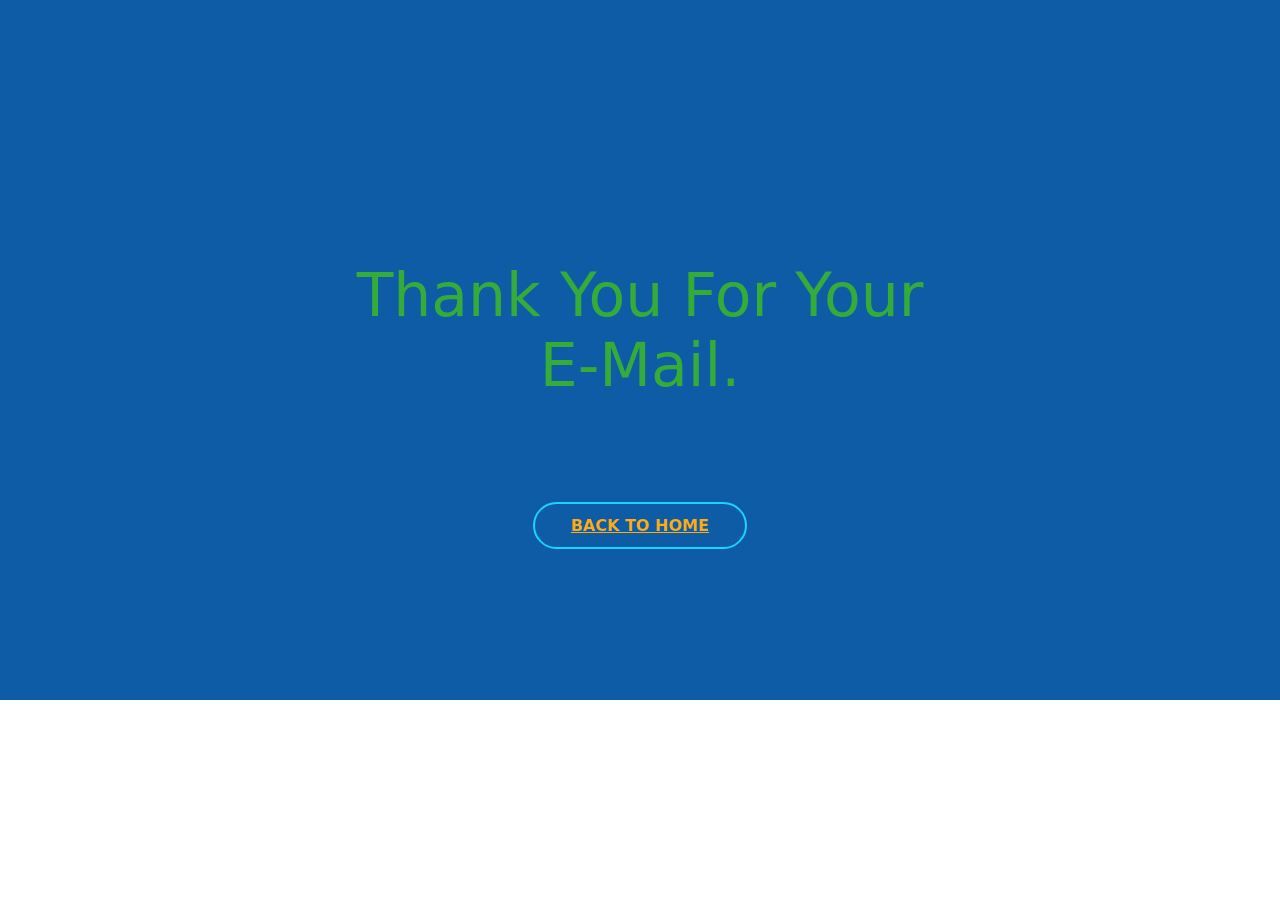
<file: monoline-1.0.0/thank-you.html>
<!DOCTYPE HTML>
<html lang="en-US">
<head>
	<meta charset="UTF-8">
	<title>Your Mail Has Been Send Successfully.</title>
			<!-- Latest Bootstrap min CSS -->
		<link rel="stylesheet" href="assets/bootstrap/css/bootstrap.min.css">	
	<style>
		.welcome-area {
			position: relative;
			height: 700px
		}
		.welcome-area:before{
		background: #0e5ca6;
		
			content: "";
			height: 100%; 
			filter: alpha(opacity=80);
			position: absolute;
			width: 100%;
		}
		.hero-text{
		background: rgba(255,255,255,0.8);
		padding:60px;
		margin-top:200px;
		}
		.hero-text h1 {
		color: #35ac39;
		font-size: 60px;
		font-weight: 500;
		line-height: 70px;
		margin-bottom:20px;
		position: relative;
		text-transform: capitalize;
		}
		.hero-text h3 {
	margin-bottom: 60px;
	font-weight: 600;
}
		.back-home{
		background:none;
		border: 2px solid #17d4ff;
		border-radius: 500px;
		color: #ffaa17;
		font-weight: 600;
		position: relative;
		margin: 15px 15px 0;
		padding: 12px 36px;
		text-transform: uppercase;
		transition: all 0.2s ease 0s;
		}
		.back-home:hover,
		.back-home:focus {
			background: #ffaa17;
			color: #fff;
			border: 2px solid #ffaa17;
			text-decoration: none;
		}
	</style>
</head>

<body>
	<section class="welcome-area"  style="background-image: url(assets/img/bg/1.jpg);  background-size:cover; background-position: center center;">
		<div class="container">
			<div class="row">
				<div class="col-lg-8 offset-lg-2 col-sm-12 col-xs-12 text-center">
					<div class="hero-text">
						<h1>Thank you for your e-mail.</h1>
						<h3>We Will contact you very soon.</h3>
						<a class="back-home" href="index.html">Back To Home</a>
					</div>
				</div>
			</div>
		</div>
	</section>
		
		<!-- Latest jQuery -->
		<script src="assets/js/jquery-1.12.4.min.js"></script>
		<!-- Latest compiled and minified Bootstrap -->
			<script src="assets/bootstrap/js/bootstrap.min.js"></script>
</body>
</html>
</file>
